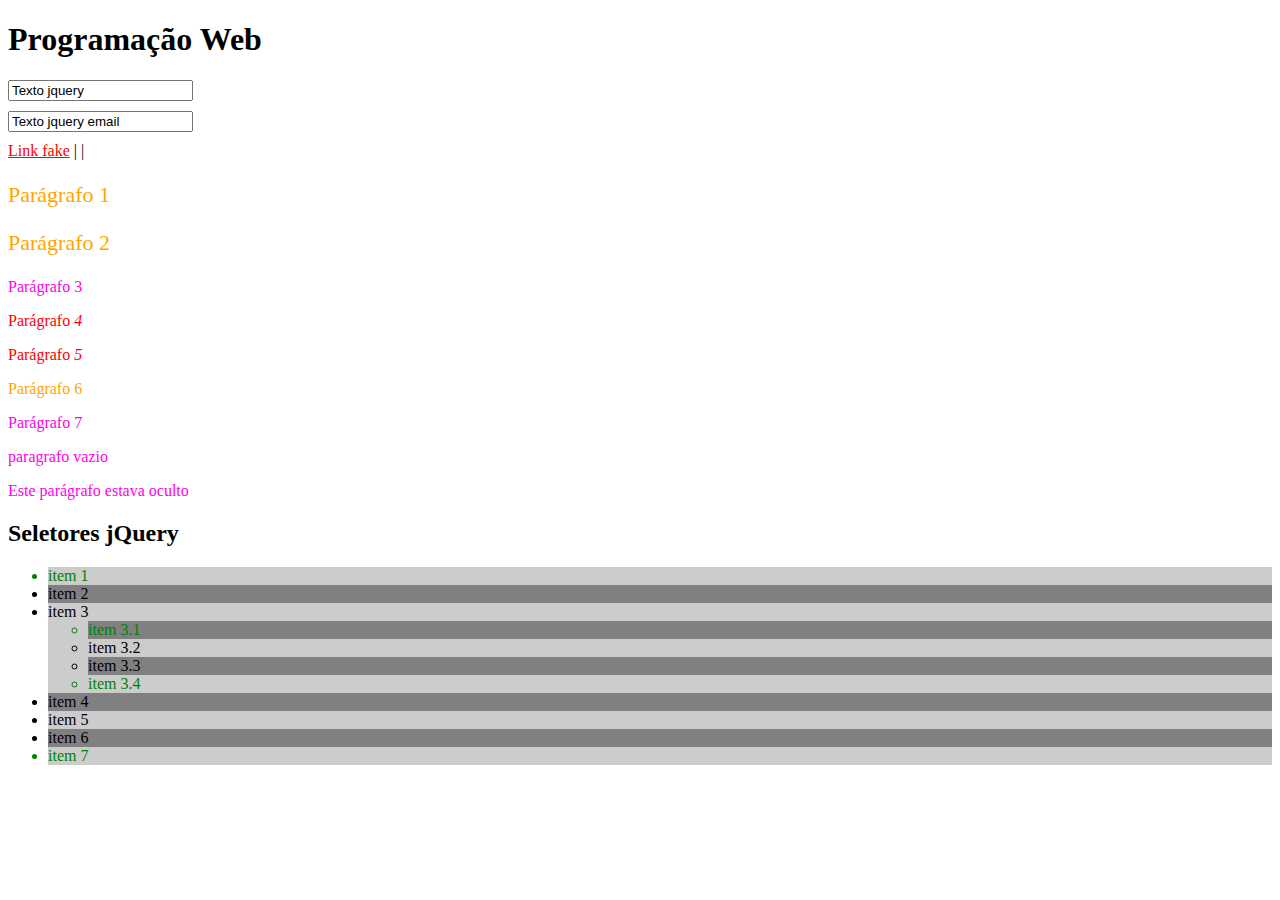
<file: index.html>
<!DOCTYPE html>
<html lang="pt-br">

<head>
    <meta charset="UTF-8">
    <title>Programação Web</title>
    <link rel="stylesheet" href="css/style.css">
    <script src="https://ajax.googleapis.com/ajax/libs/jquery/3.5.1/jquery.min.js"></script>
    <script src="js/main.js"></script>
</head>

<body>
    <div class="container">

        <h1>Programação Web</h1>

        <input type="text" class="txt" id="txt" placeholder="texto" style="margin-bottom: 10px;"><br />
        <input type="email" class="email" id="email" placeholder="email" style="margin-bottom: 10px;"><br />

        <a href="#" title="qualquer link">Link fake</a> |
        <a href="#">Link fake 2</a> |

        <p>Parágrafo 1 </p>
        <p class="destaque">Parágrafo 2 </p>
        <p>Parágrafo 3 </p>
        <p>Parágrafo <i>4</i> </p>
        <p>Parágrafo <i>5</i> </p>
        <p>Parágrafo 6 </p>
        <p>Parágrafo 7 </p>
        <p></p>
        <p class="hidden">Este parágrafo estava oculto</p>

        <h2>Seletores jQuery</h2>

        <ul>
            <li> item 1</li>
            <li> item 2</li>
            <li> item 3
                <ul>
                    <li>item 3.1</li>
                    <li>item 3.2</li>
                    <li>item 3.3</li>
                    <li>item 3.4</li>
                </ul>
            </li>
            <li> item 4</li>
            <li> item 5</li>
            <li> item 6</li>
            <li> item 7</li>
        </ul>
    </div>
</body>

</html>
</file>
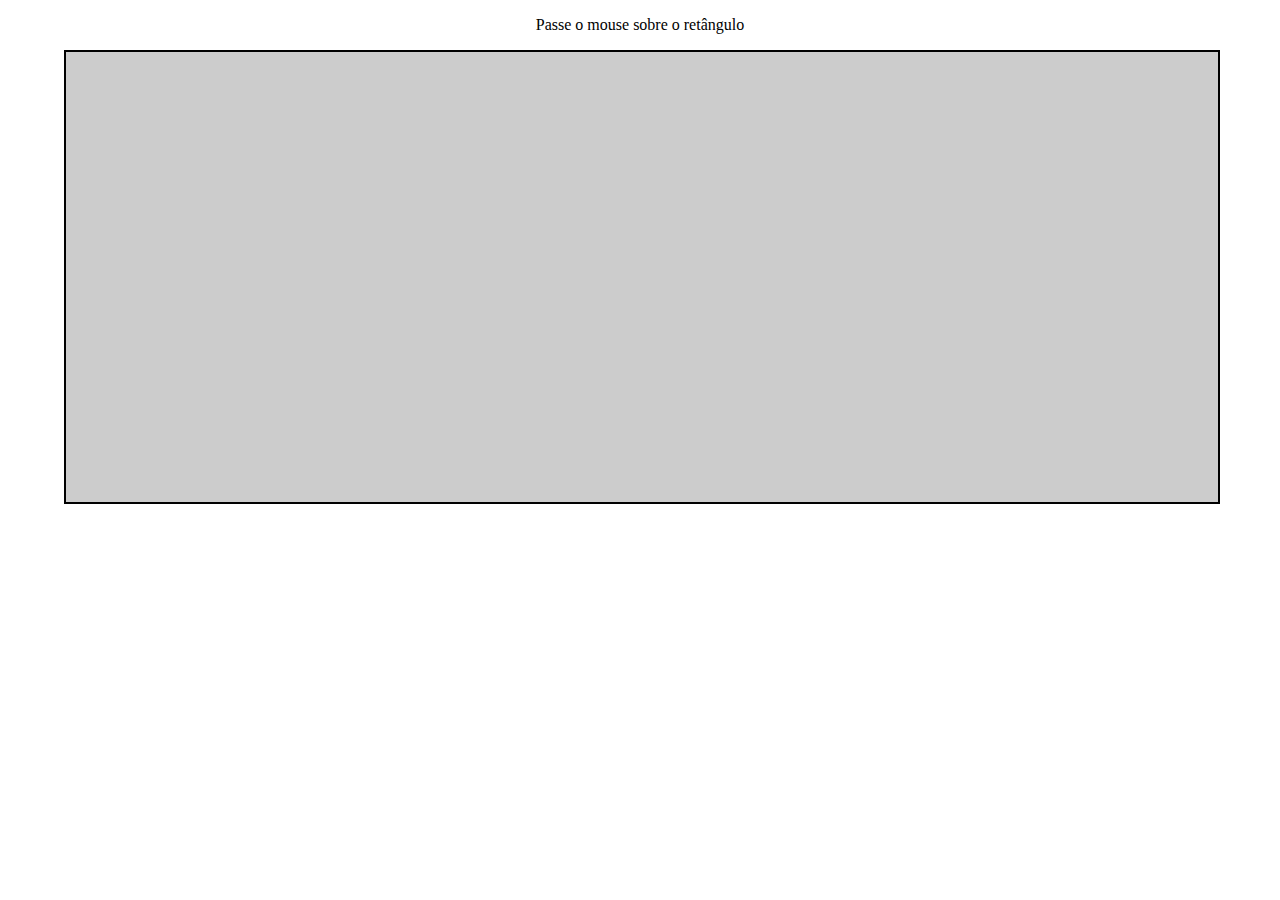
<file: eventos.html>
<!DOCTYPE html>
<html lang="pt-br">
<head>
    <meta charset="UTF-8">
    <meta http-equiv="X-UA-Compatible" content="IE=edge">
    <meta name="viewport" content="width=device-width, initial-scale=1.0">
    <script src="https://ajax.googleapis.com/ajax/libs/jquery/3.5.1/jquery.min.js"></script>
    <script src="js/eventos.js"></script>
    <link rel="stylesheet" href="css/style_eventos.css">
    <title>Eventos</title>
</head>
<body>
    <section>
        <p> Passe o mouse sobre o retângulo </p>
        <div class="coordenadas"></div>
        <span class="valores"></span>
    </section>
</body>
</html>
</file>
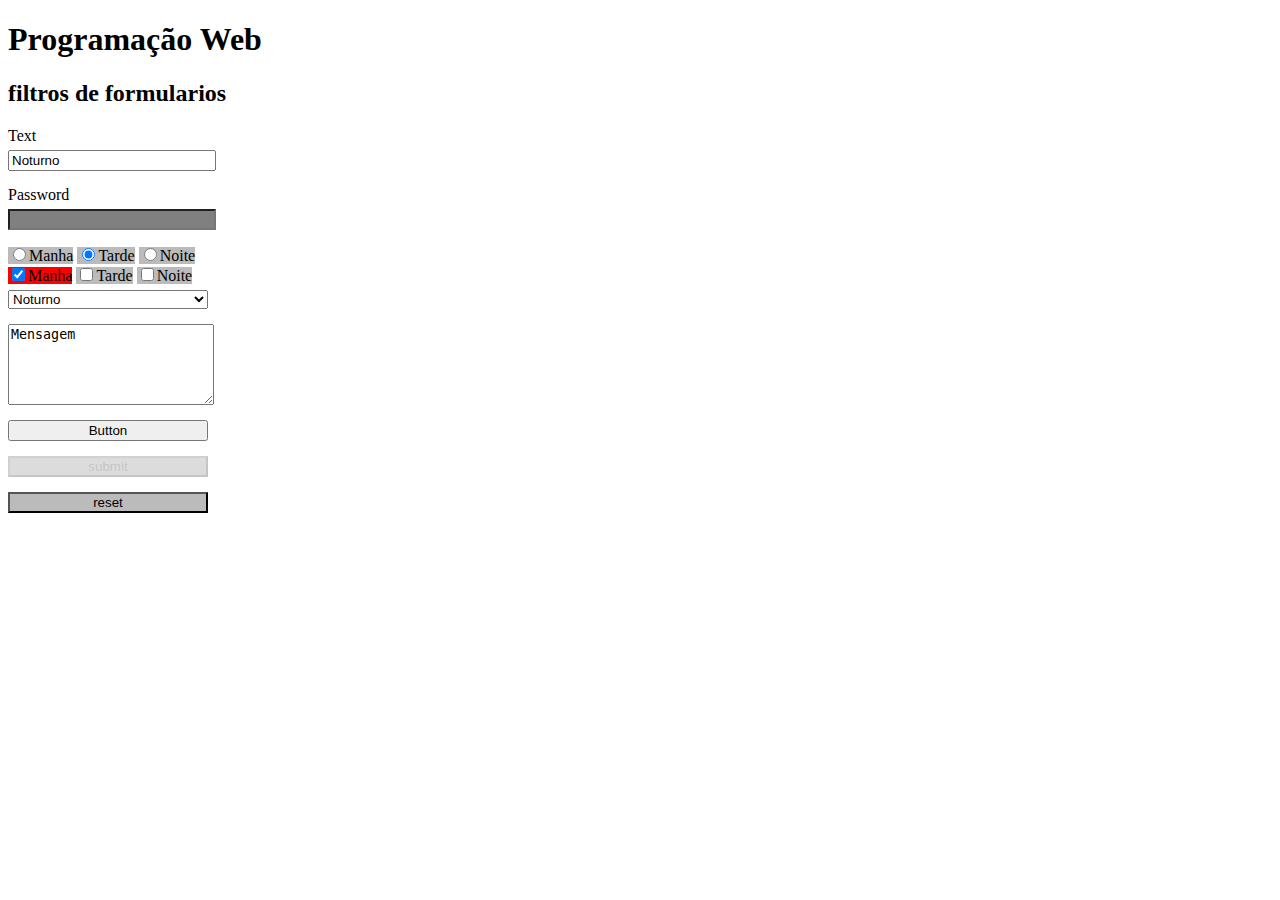
<file: form.html>
<!DOCTYPE html PUBLIC "-//W3C//DTD HTML 4.01 Transitional//EN" "http://www.w3.org/TR/html4/loose.dtd">
<html lang="pt-br">

<head>
    <meta charset="UTF-8">
    <title>Programação Web</title>
    <script src="https://ajax.googleapis.com/ajax/libs/jquery/3.5.1/jquery.min.js"></script>
    <script src="js/form.js"></script>
    <link rel="stylesheet" href="css/style_form.css">
</head>

<body>

    <div class="container">

        <h1>Programação Web</h1>


        <h2>filtros de formularios</h2>

        <form action="#">

            <label for="txt" class="label">Text</label>
            <input type="text" id="txt" class="input">

            <label for="pass" class="label">Password</label>
            <input type="password" id="pass" class="input">

            <label><input type="radio" name="rd" value="M">Manha</label>
            <label><input type="radio" name="rd" value="T" checked>Tarde</label>
            <label><input type="radio" name="rd" value="N">Noite</label>
            <br>
            <label><input type="checkbox" name="rd" value="M" checked>Manha</label>
            <label><input type="checkbox" name="rd" value="T">Tarde</label>
            <label><input type="checkbox" name="rd" value="N">Noite</label>
            <br>
            <select name="sl" class="input">
                <option value="0">Selecione</option>
                <option value="M">Matutino</option>
                <option value="T">Vespertino</option>
                <option value="N" selected>Noturno</option>
            </select>
            <textarea name="msg" id="" rows="5" class="input">Mensagem</textarea>

            <button class="input" id="btn" type="button">Button</button>
            <input type="submit" value="submit" class="input" disabled>
            <input type="reset" value="reset" class="input">

        </form>
    </div>
</body>

</html>
</file>
<file: css/style.css>
.destaque{
    color: rgb(255, 0, 234);
}
.hidden {
    display: none;
}
</file>
<file: css/style_eventos.css>
body{
    text-align: center;
}
.coordenadas{
    left: 5vw;				
    width:90vw;
    height:50vh;
    background:#ccc;
    border:2px solid black;
    position:absolute;
}
.valores{
    position:absolute;
    font-size:30px;
    bottom:10px;
    width: 100%;
    left: 0;
    border-top: 1px dotted black;
    height: 50px;
    display: none;
}
</file>
<file: css/style_form.css>
.label, .input{
    display: block;
    width: 200px;
}
.input{
    margin: 5px 0 15px;
}
</file>
